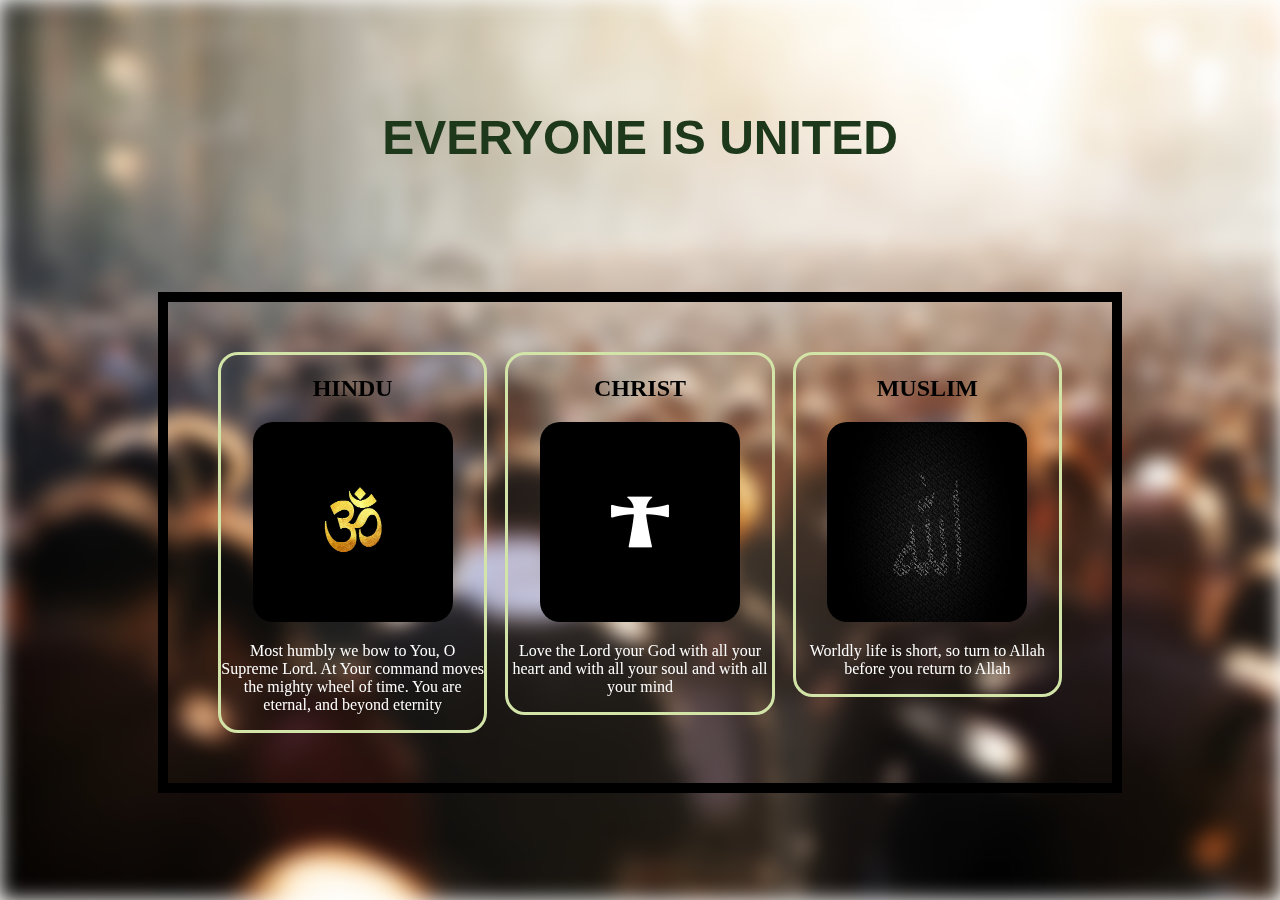
<file: index.html>
<!DOCTYPE html>
<html lang="en">
<head>
    <meta charset="UTF-8">
    <title>Document</title>
    <link href="style.css" rel="stylesheet">
     
    <style>
        
    </style>
</head>
<body >
    <div class="blur"></div>
    <h1>EVERYONE IS UNITED</h1>
    <div class="outerc">
        <div class="innerc">
            <div class="h"><h2>HINDU</h2><img src="./asset/hindu.jpg" src="HINDU"><p>Most humbly we bow to You, O Supreme Lord. At Your command moves the mighty wheel of time. You are eternal, and beyond eternity</p></div>
            <div class="c"><h2>CHRIST</h2><img src="./asset/christ.jpg" src=" CHRIST"><p>Love the Lord your God with all your heart and with all your soul and with all your mind</p></div>
            <div class="m"><h2>MUSLIM</h2><img src="./asset/muslim.jpg" src="MUSLIM"><p>Worldly life is short, so turn to Allah before you return to Allah</p></div>
        </div>
    </div>
</body>
</html>
</file>
<file: style.css>
.blur {
    position: fixed;
    top: 0;
    left: 0;
    width: 100%;
    height: 100%;
    background-image: url('./asset/bg.jpg');
    background-size: cover;
    filter: blur(10px); /* Apply blur effect to the background image */
    z-index: -1; /* Ensure the background is behind the content */
}

h1{
   
    font-family: 'Sono', sans-serif;
    color: rgb(29, 56, 26);
    text-align: center;
    margin-top: 100px;
    height: 0;
    font-size: 3rem;
    
    

    padding-top: 10px;
}
.outerc{
   height: 70vh;
   
   border-radius: 20px;
   align-content: center;
  

}
.innerc{

display:flex;
align-items: baseline;
gap: 2vh;
text-align: center;
margin: 150px;
justify-content: space-between;
flex: 1;
padding: 50px;
border: 10px solid;

}

.h{
    border-radius: 20px;
    width: 300px;
    border: 3px solid rgb(210, 228, 167);
    /background-color: rgb(179, 255, 179);
}
.c{
    border-radius: 20px;
    width: 300px;
    border: 3px solid rgb(210, 228, 167);
    /background-color: rgb(179, 255, 179);
}
.m{
    border-radius: 20px;
    width: 300px;
    border: 3px solid rgb(210, 228, 167);
    /background-color: rgb(179, 255, 179);
}

img{
width: 200px;
height: 200px;}
p{
    color: white;
}
img{
    border-radius: 20px;
}
</file>
